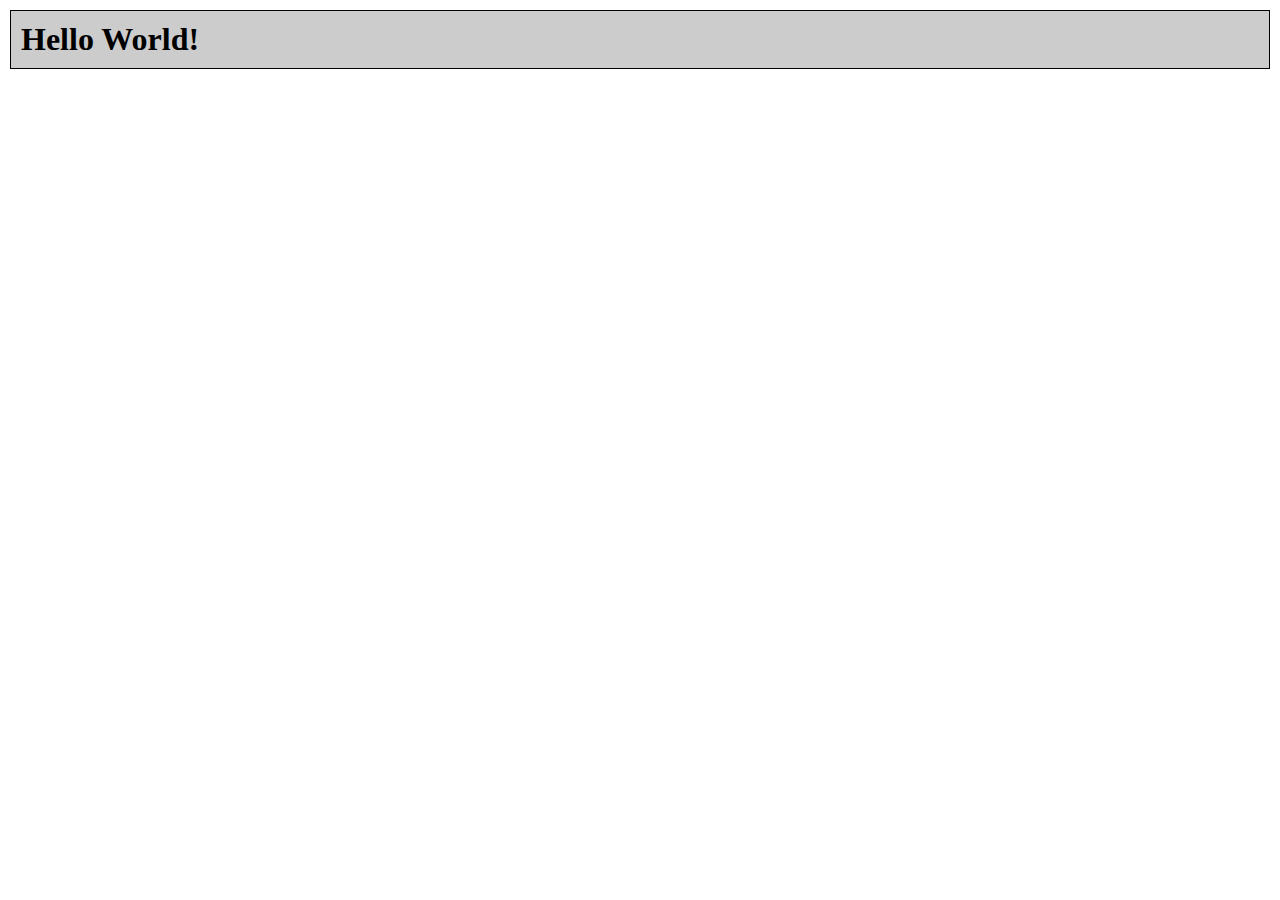
<file: index.html>
<!DOCTYPE html>
<html lang="en">

<head>
    <meta charset="UTF-8">
    <meta name="viewport" content="width=device-width, initial-scale=1.0">
    <title>Document</title>
    <link rel="stylesheet" href="./assets/css/style.css">
    <script src="./assets/js/script.js"></script>
</head>

<body>
    <div class="header">
        <h1>Hello World!</h1>
    </div>
</body>

</html>
</file>
<file: assets/css/style.css>
* {
    padding: 0;
    margin: 0;
    box-sizing: border-box;
}

div {
    padding: 10px;
    margin: 10px;
    border: 1px solid #000;
    background-color: #ccc;
}

button {
    padding: 10px;
    margin: 2px;
    border: 1px solid #000;
    background-color: #d43434;
    cursor: pointer;
    border-radius: 4px;
    color: #fff;
    font-size: 16px;
    font-weight: bold;
    text-transform: uppercase;
    transition: all 0.3s ease;
}

button:hover {
    background-color: #000;
    color: #fff;
}
</file>
